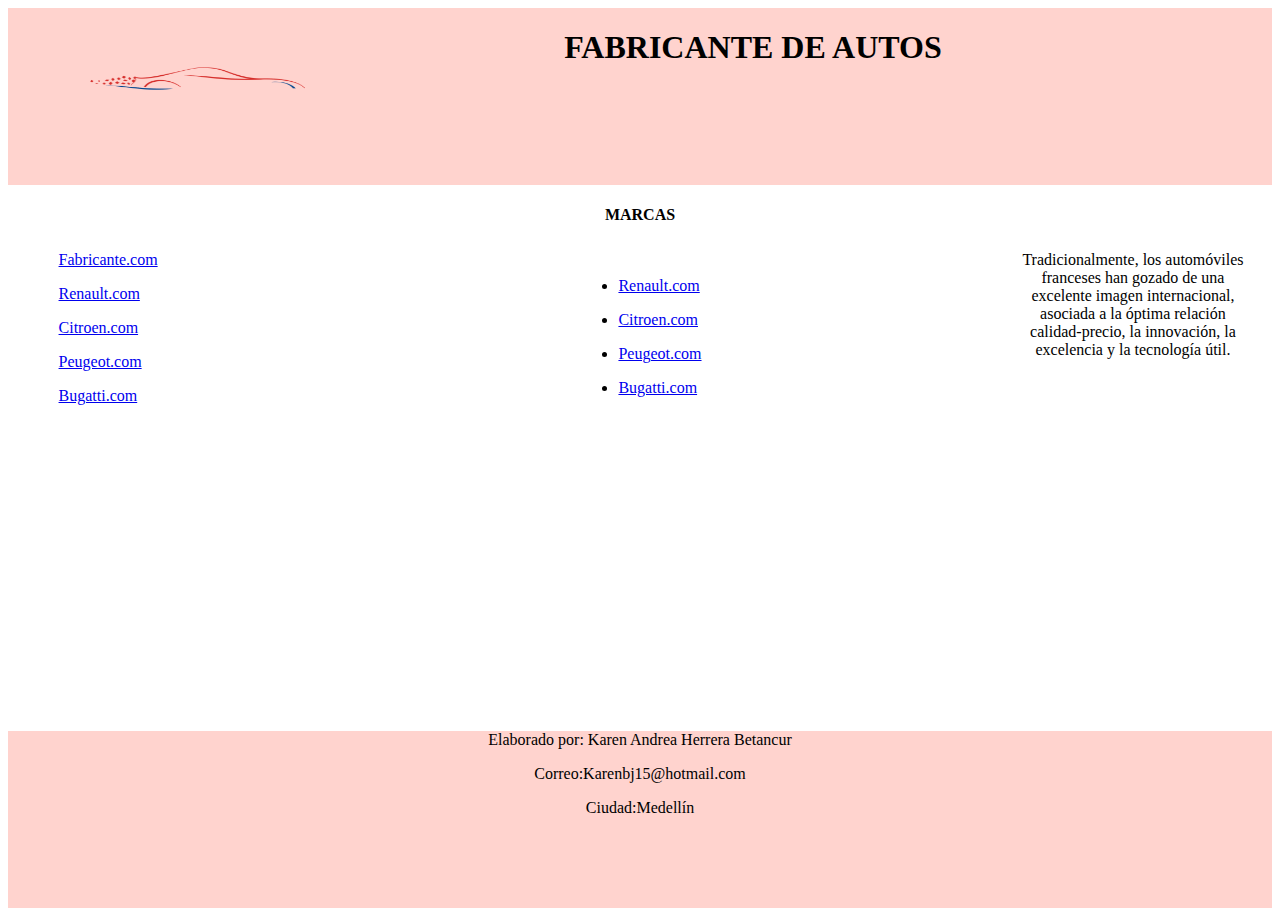
<file: Carros/Index.html>
<DOCTYPE! html>
<html lang="es">
  <head>
  <link rel="stylesheet" type="text/css" href="styles/estilo3.css" />
  <title>fabricante de autos</title>
  
  </head>
  
  <body>
  
  
  <div class="cabeza">
   <div class="imagencabeza" >
   <img align="center" src="fab.png" alt="Imagen" width="60%" height="80%"/>
  </div>
  <div class="titulocabeza">
   <h1 class="titulo" >FABRICANTE DE AUTOS</h1>
  </div>

  </div>
  
  
  
   <div class="cuadro2" >
   
  <div class="izquierda">
  <div class="links">
  <p ><a href="fabricante.html">Fabricante.com</a></p>
	<p><a href="renault.html">Renault.com</a></p>
	<p><a href="citroen.html">Citroen.com</a></p>
	<p><a href="peugeot.html">Peugeot.com</a></p>
	<p><a href="bugatti.html">Bugatti.com</a></p>
	</div>
  </div>
  
  <div class="centro" >

  <h4 class="lista"><strong>MARCAS</strong></h4>
  <div class="lista">
  <ul >
  
    <li ><p><a href="renault.html">Renault.com</a></p></li>
	 <li><p><a href="citroen.html">Citroen.com</a></p></li>
     <li><p><a href="peugeot.html">Peugeot.com</a></p></li>
	 <li><p><a href="bugatti.html">Bugatti.com</a></p></li>
  </ul>
  </div>
  
   </div>
  <div class="derecho">
  <p class="textoderecho">Tradicionalmente, los automóviles franceses han gozado de una excelente imagen internacional, asociada a la óptima relación calidad-precio, la innovación, la excelencia y la tecnología útil.</p>
  </div>
  </div>
  
  
 
  
  
  
  
  
  <div class="pie">
  <p >Elaborado por: Karen Andrea Herrera Betancur</p>
  <p>Correo:Karenbj15@hotmail.com</p>
  <p>Ciudad:Medellín</p>
  
  
   </div>
  
 
  
  
  
  
  
  
  </body>
  <!-- Elaborado por Karen Andrea Herrera Betancur -->
  
  </html>
</file>
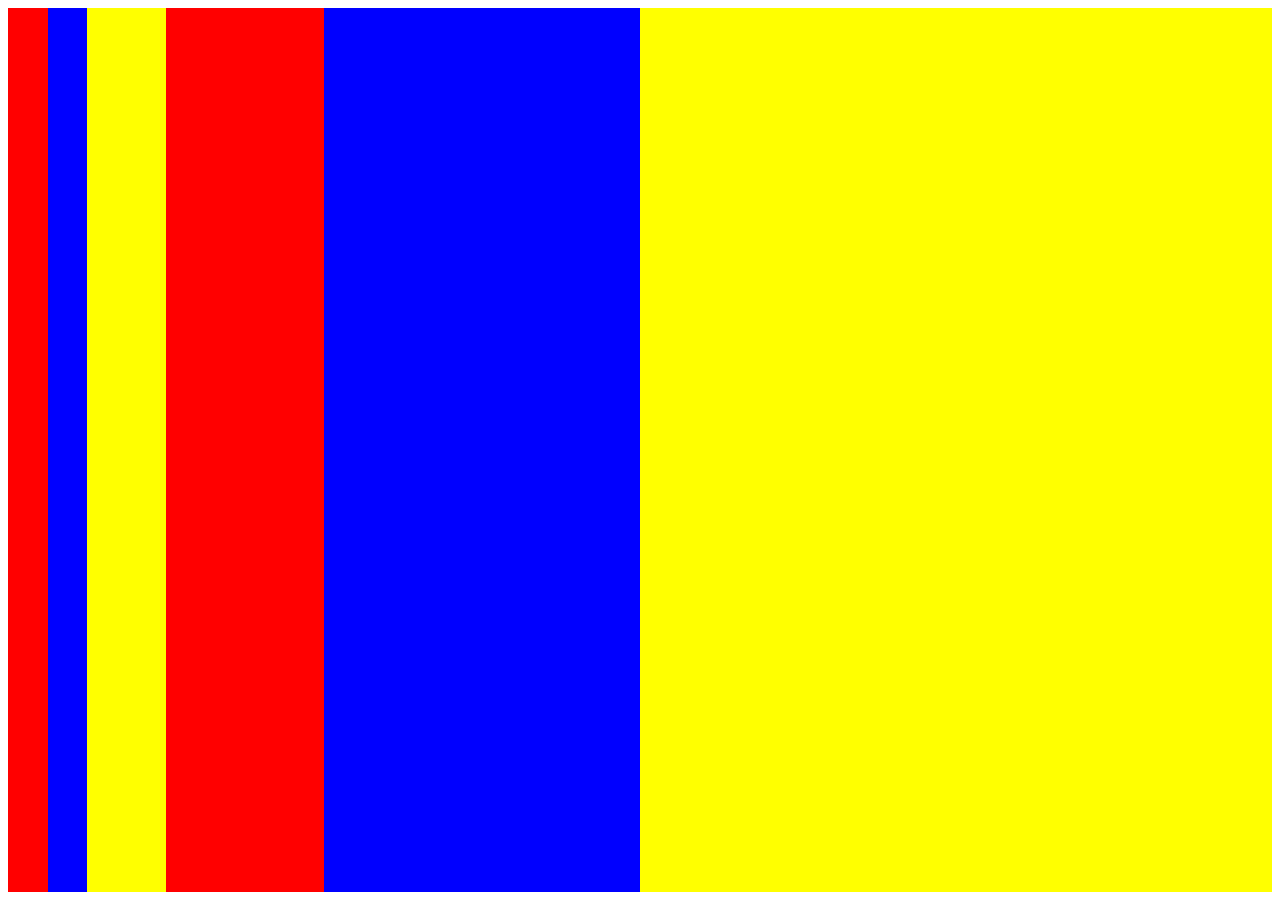
<file: hoja de colores/Index.html>
<DOCTYPE! html>
<html lang="es">
  <head>
  <link rel="stylesheet" type="text/css" href="styles/estilos2.css" />
  </head>
  
  <body>
  
  <div class="div1">
 </div>
  <div class="div2">
  </div>
  <div class="div3">
  </div>
   <div class="div4" >
  </div>
  <div class="div5"  >
  </div>
  <div class="div6"  >
  </div>

  
  
  
  </body>
  
  <!-- Elaborado por Karen Andrea Herrera Betancur -->
  </html>
</file>
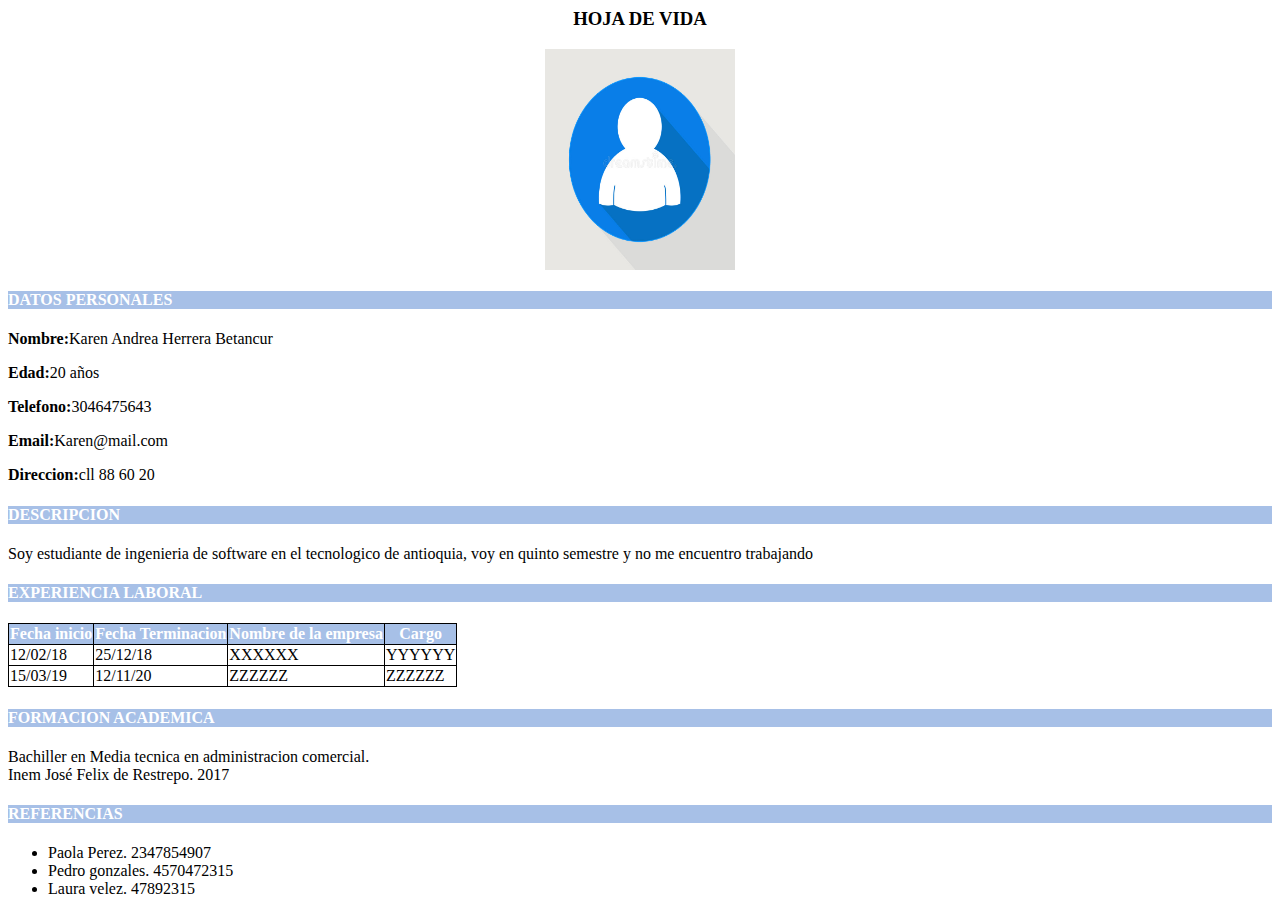
<file: Hoja de vida/Index.html>
<DOCTYPE! html>
<html lang="es">
  <head>
  <link rel="stylesheet" type="text/css" href="Styles/estilos1.css" />
  
   <title>HOJA DE VIDA</title>
   

  </head>
  
   <body>
   
    
    <h3 class="centrar">HOJA DE VIDA</h3>
	
    
	<div class="centrar">
	<img  src="usuario.jpg" alt="Imagen" width="15%" height="25%"/>
	</div>
	
	<div>
	
	<h4>DATOS PERSONALES</h4>
	
	<p><strong>Nombre:</strong>Karen Andrea Herrera Betancur</p>
	<p><strong>Edad:</strong>20 años</p>
	<p><strong>Telefono:</strong>3046475643</p>
	<p><strong>Email:</strong>Karen@mail.com</p>
	<p><strong>Direccion:</strong>cll 88 60 20</p>
	</div>
	
	<div>
	<h4>DESCRIPCION</h4>
	<p>Soy estudiante de ingenieria de software en el tecnologico de antioquia, voy en quinto semestre y no me encuentro trabajando</p>
	</div>
	
	<div>
	<h4 >EXPERIENCIA LABORAL</h4>
	<table  class="default">

  <tr id="color" >

    <th>Fecha inicio</th>
	<th>Fecha Terminacion</th>
	<th>Nombre de la empresa</th>
	<th>Cargo</th>

  </tr>

  <tr >

    <td>12/02/18</td>
	<td>25/12/18</td>
	<td>XXXXXX</td>
	<td>YYYYYY</td>

  </tr>

  <tr>

    <td>15/03/19</td>
	<td>12/11/20</td>
	<td>ZZZZZZ</td>
	<td>ZZZZZZ</td>

  </tr>

</table>

	</div>
	
	<div>
	<h4>FORMACION ACADEMICA</h4>
	<p>Bachiller en Media tecnica en administracion comercial. <br> Inem José Felix de Restrepo. 2017</p>
	</div>
	
	<div>
	<h4>REFERENCIAS</h4>
	<p><ul>
	 <li>Paola Perez. 2347854907</li>
     <li>Pedro gonzales. 4570472315</li>
	 <li>Laura velez. 47892315</li>
	
	</ul></p>
	</div>

	
	
	
   </body>
<!-- Elaborado por Karen Andrea Herrera Betancur -->
</html>
</file>
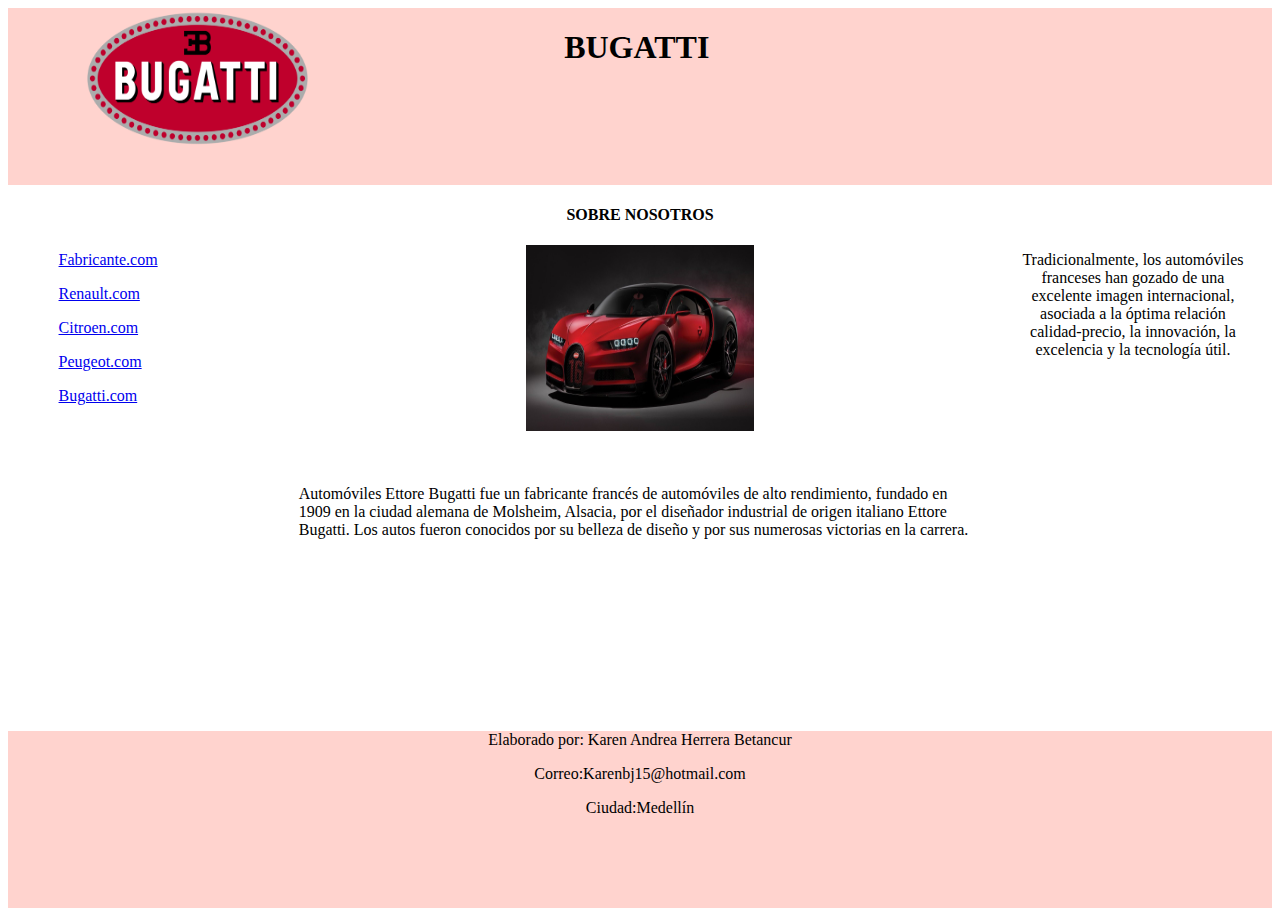
<file: Carros/bugatti.html>
<DOCTYPE! html>
<html lang="es">
  <head>
  <link rel="stylesheet" type="text/css" href="styles/estilo3.css" />
  <title>bugatti</title>
  
  </head>
  
  <body>


   <div class="cabeza">
   <div class="imagencabeza" >
   <img src="bugattil.png" alt="Imagen" width="60%" height="80%"/>
  </div>
  <div class="titulocabeza">
   <h1 class="titulo" >BUGATTI</h1>
  </div>

  </div>
  

  
   <div class="cuadro2">
  <div class="izquierda">
  <div class="links">
  <p ><a href="fabricante.html">Fabricante.com</a></p>
	<p><a href="renault.html">Renault.com</a></p>
	<p><a href="citroen.html">Citroen.com</a></p>
	<p><a href="peugeot.html">Peugeot.com</a></p>
	<p><a href="bugatti.html">Bugatti.com</a></p>
	</div>
  </div>
  <div class="centro">
  
  <h4 class="lista"><strong>SOBRE NOSOTROS</strong></h4>
  <div >
	<img  src="foto4.jpg" alt="Imagen" width="30%" height="35%"/>
  </div>
  <p class="textocentro">Automóviles Ettore Bugatti fue un fabricante francés de automóviles de alto rendimiento, fundado en 1909 en la ciudad alemana de Molsheim, Alsacia, por el diseñador industrial de origen italiano Ettore Bugatti. Los autos fueron conocidos por su belleza de diseño y por sus numerosas victorias en la carrera.</p>
  
  </div>
  <div class="derecho">
  <p class="textoderecho" >Tradicionalmente, los automóviles franceses han gozado de una excelente imagen internacional, asociada a la óptima relación calidad-precio, la innovación, la excelencia y la tecnología útil.</p>
  </div>
  </div>
  
  
  
  
  <div class="pie">
  <p >Elaborado por: Karen Andrea Herrera Betancur</p>
  <p>Correo:Karenbj15@hotmail.com</p>
  <p>Ciudad:Medellín</p>
  </div>
  
  
  </body>
  
  <!-- Elaborado por Karen Andrea Herrera Betancur -->
  </html>
</file>
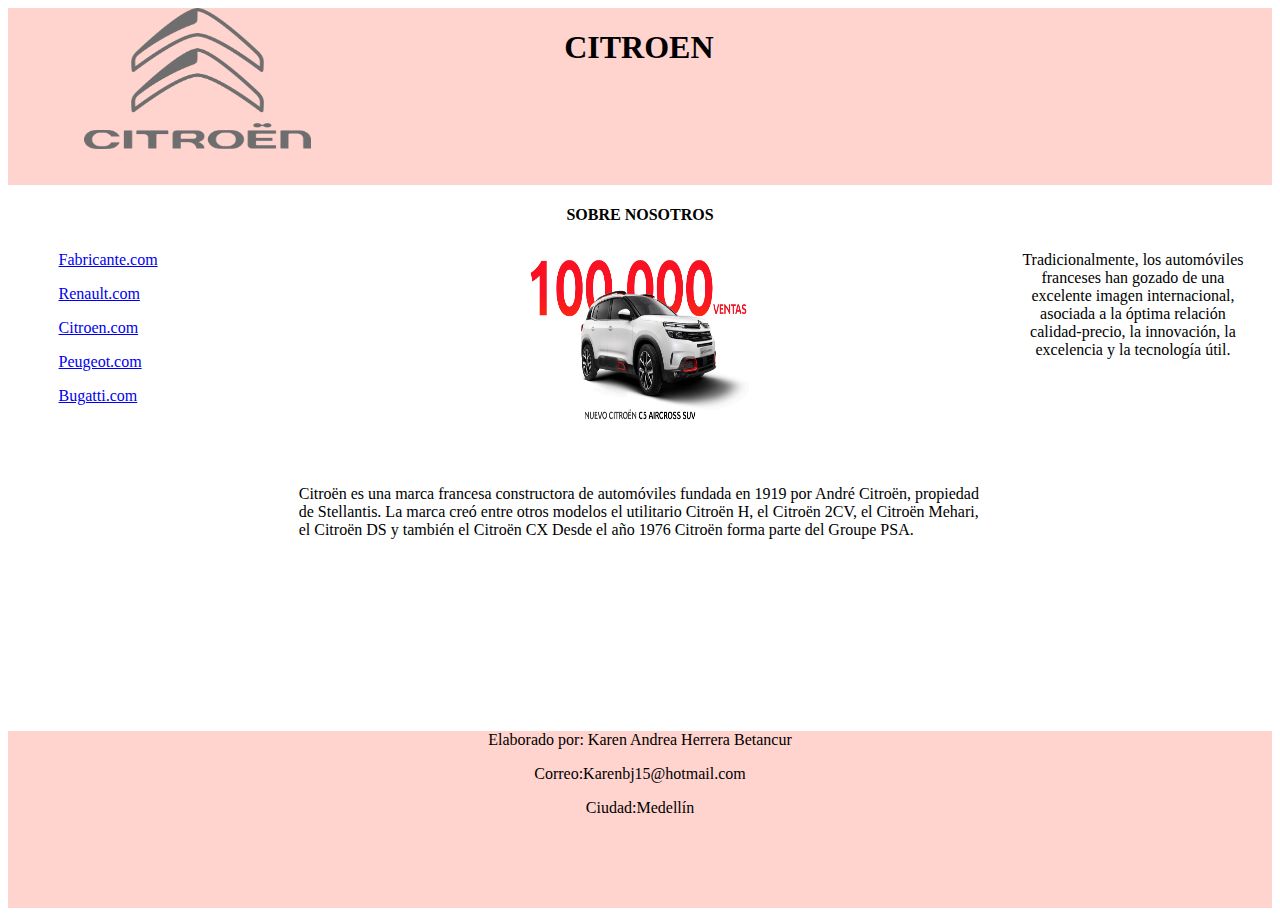
<file: Carros/citroen.html>
<DOCTYPE! html>
<html lang="es">
  <head>
  <link rel="stylesheet" type="text/css" href="styles/estilo3.css" />
  <title>citroen</title>
  </head>
  
  <body>
  

  <div class="cabeza">
   <div class="imagencabeza" >
   <img src="citroenl.png" alt="Imagen" width="60%" height="80%"/>
  </div>
  <div class="titulocabeza">
   <h1 class="titulo" >CITROEN</h1>
  </div>

  </div>
  
  

  
   <div class="cuadro2">
   
  <div class="izquierda">
  <div class="links">
  <p ><a href="fabricante.html">Fabricante.com</a></p>
	<p><a href="renault.html">Renault.com</a></p>
	<p><a href="citroen.html">Citroen.com</a></p>
	<p><a href="peugeot.html">Peugeot.com</a></p>
	<p><a href="bugatti.html">Bugatti.com</a></p>
	</div>
  </div>
  
  
  <div class="centro">
  
  <h4 class="lista"><strong>SOBRE NOSOTROS</strong></h4>
  <div >
	<img  src="foto2.jpg" alt="Imagen" width="30%" height="35%"/>
  </div>
  <p class="textocentro">Citroën es una marca francesa constructora de automóviles fundada en 1919 por André Citroën, propiedad de Stellantis. La marca creó entre otros modelos el utilitario Citroën H, el Citroën 2CV, el Citroën Mehari, el Citroën DS y también el Citroën CX Desde el año 1976 Citroën forma parte del Groupe PSA.</p>
  
  </div>
  
  
  <div class="derecho">
  <p class="textoderecho" >Tradicionalmente, los automóviles franceses han gozado de una excelente imagen internacional, asociada a la óptima relación calidad-precio, la innovación, la excelencia y la tecnología útil.</p>
  </div>
  </div>
  
  
  
  <div>
  <div class="pie">
  <p >Elaborado por: Karen Andrea Herrera Betancur</p>
  <p>Correo:Karenbj15@hotmail.com</p>
  <p>Ciudad:Medellín</p>
  
  
   </div>
  </div>
  
  </body>
  <!-- Elaborado por Karen Andrea Herrera Betancur -->
  
  </html>
</file>
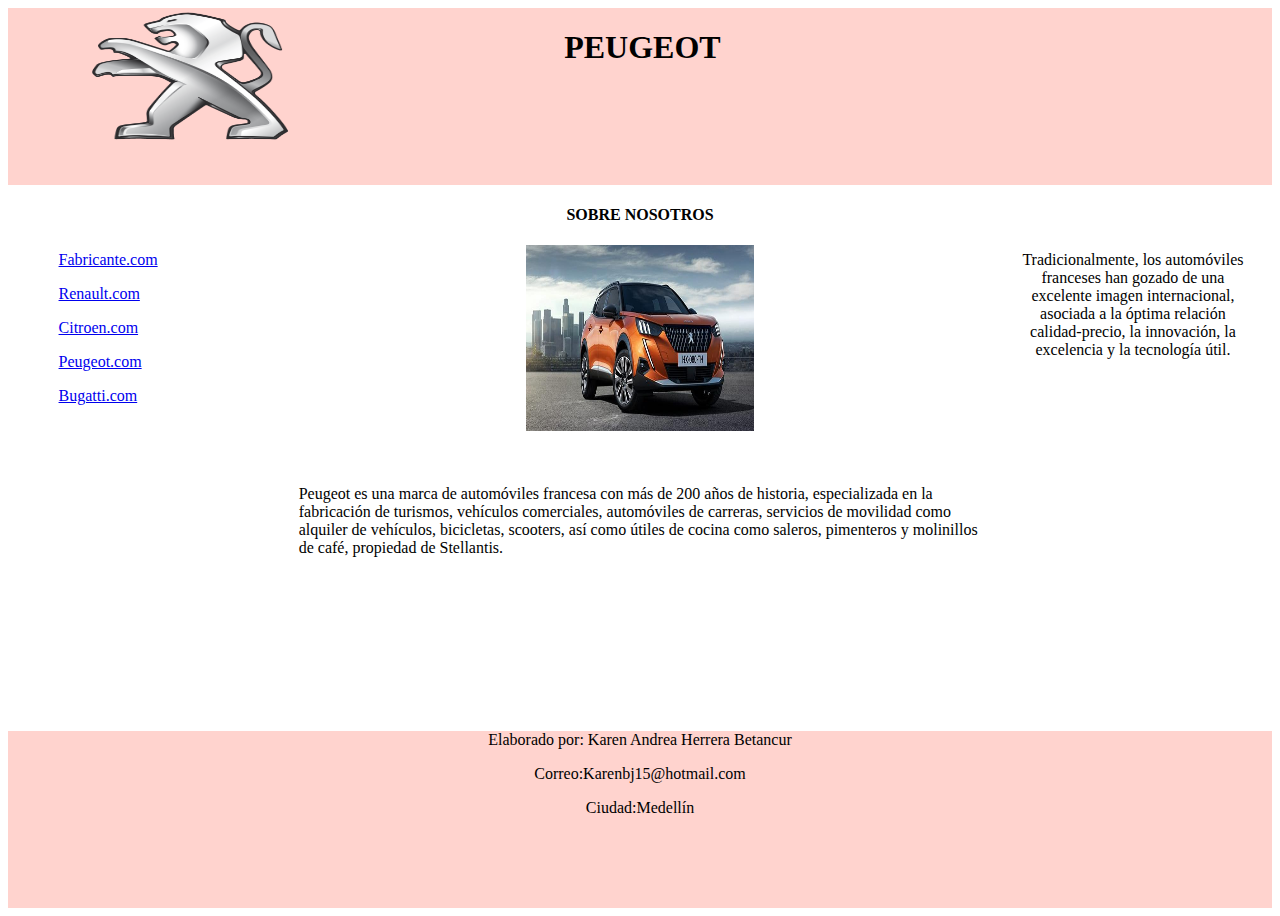
<file: Carros/peugeot.html>
<DOCTYPE! html>
<html lang="es">
  <head>
  <link rel="stylesheet" type="text/css" href="styles/estilo3.css" />
  <title>peugeot</title>
  </head>
  
  <body>
  
  
  <div class="cabeza">
   <div class="imagencabeza" >
   <img  src="peugeotl.png" alt="Imagen" width="60%" height="80%"/>
  </div>
  <div class="titulocabeza">
   <h1 class="titulo" >PEUGEOT</h1>
  </div>

  </div>
  
  

  
  <div class="cuadro2">
  <div class="izquierda">
  <div class="links">
  <p ><a href="fabricante.html">Fabricante.com</a></p>
	<p><a href="renault.html">Renault.com</a></p>
	<p><a href="citroen.html">Citroen.com</a></p>
	<p><a href="peugeot.html">Peugeot.com</a></p>
	<p><a href="bugatti.html">Bugatti.com</a></p>
	</div>
  </div>
  <div class="centro">
  
  <h4 class="lista"><strong>SOBRE NOSOTROS</strong></h4>
  <div>
	<img  src="foto3.jpeg" alt="Imagen" width="30%" height="35%"/>
  </div>
  <p class="textocentro">Peugeot es una marca de automóviles francesa con más de 200 años de historia, especializada en la fabricación de turismos, vehículos comerciales, automóviles de carreras, servicios de movilidad como alquiler de vehículos, bicicletas, scooters, así como útiles de cocina como saleros, pimenteros y molinillos de café, propiedad de Stellantis.</p>
  
  </div>
  <div class="derecho">
  <p class="textoderecho">Tradicionalmente, los automóviles franceses han gozado de una excelente imagen internacional, asociada a la óptima relación calidad-precio, la innovación, la excelencia y la tecnología útil.</p>
  </div>
  </div>
  
  
  
  <div>
  <div class="pie">
  <p >Elaborado por: Karen Andrea Herrera Betancur</p>
  <p>Correo:Karenbj15@hotmail.com</p>
  <p>Ciudad:Medellín</p>
  
  
   </div>
  </div>
  
  </body>
  <!-- Elaborado por Karen Andrea Herrera Betancur -->
  
  </html>
</file>
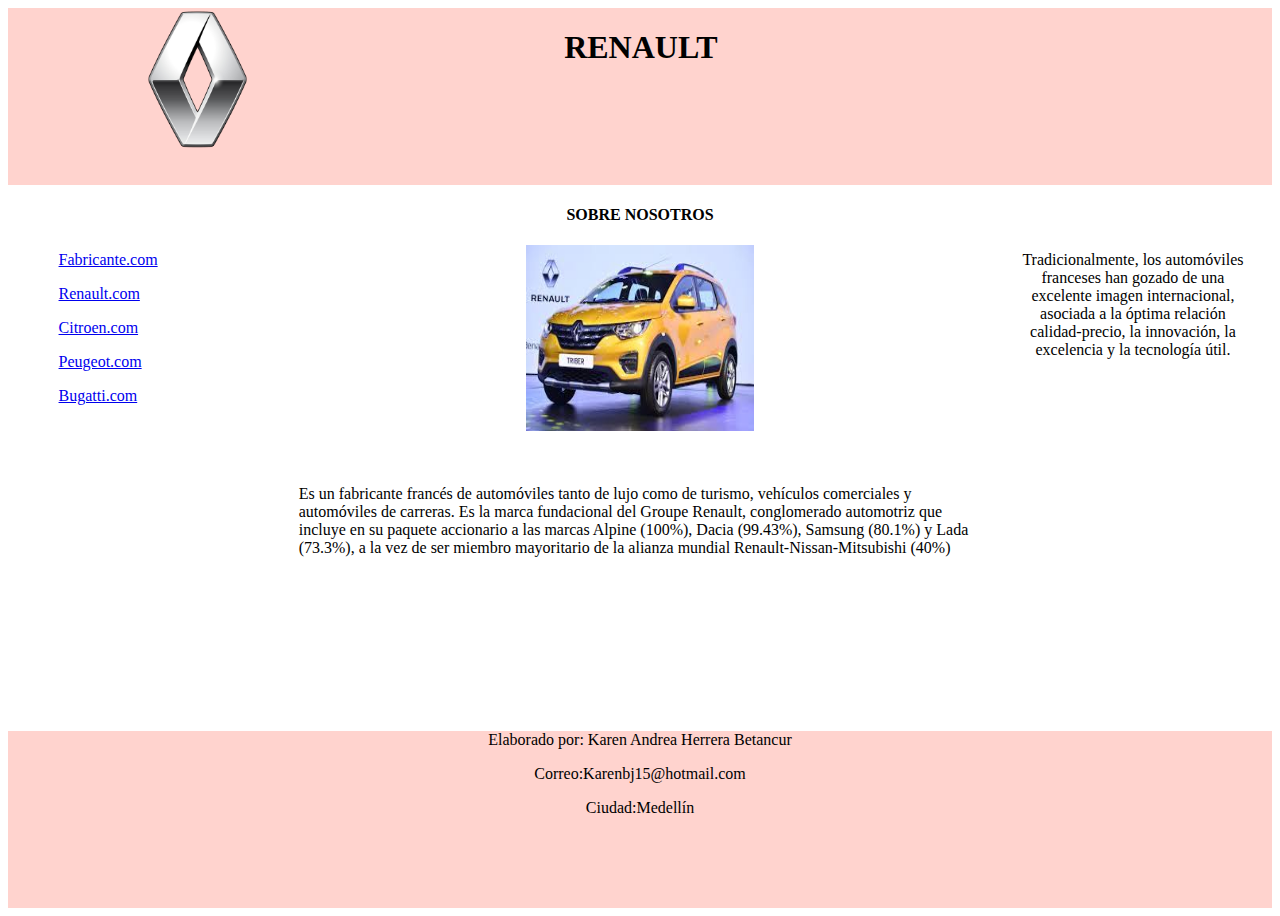
<file: Carros/renault.html>
<DOCTYPE! html>
<html lang="es">
  <head>
  <link rel="stylesheet" type="text/css" href="styles/estilo3.css" />
  <title>renault</title>
  </head>
  
  <body>
  
  <div class="cabeza">
   <div class="imagencabeza" >
   <img  src="renaultlogo.png" alt="Imagen" width="60%" height="80%"/>
  </div>
  <div class="titulocabeza">
   <h1 class="titulo" >RENAULT</h1>
  </div>

  </div>

 
   <div class="cuadro2">
   
  <div class="izquierda">
  <div class="links">
  <p ><a href="fabricante.html">Fabricante.com</a></p>
	<p><a href="renault.html">Renault.com</a></p>
	<p><a href="citroen.html">Citroen.com</a></p>
	<p><a href="peugeot.html">Peugeot.com</a></p>
	<p><a href="bugatti.html">Bugatti.com</a></p>
	</div>
  </div>
  
  <div class="centro">
  <h4 class="lista"><strong>SOBRE NOSOTROS</strong></h4>
  <div >
	<img  src="foto1.jpg" alt="Imagen" width="30%" height="35%"/>
  </div>
  <p class="textocentro">Es un fabricante francés de automóviles tanto de lujo como de turismo, vehículos comerciales y automóviles de carreras. Es la marca fundacional del Groupe Renault, conglomerado automotriz que incluye en su paquete accionario a las marcas Alpine (100%), Dacia (99.43%), Samsung (80.1%) y Lada (73.3%), a la vez de ser miembro mayoritario de la alianza mundial Renault-Nissan-Mitsubishi (40%)</p>
  </div>
  
  
  <div class="derecho">
  <p class="textoderecho">Tradicionalmente, los automóviles franceses han gozado de una excelente imagen internacional, asociada a la óptima relación calidad-precio, la innovación, la excelencia y la tecnología útil.</p>
  </div>
  </div>
  
  
  
  <div>
  <div class="pie">
  <p >Elaborado por: Karen Andrea Herrera Betancur</p>
  <p>Correo:Karenbj15@hotmail.com</p>
  <p>Ciudad:Medellín</p>
  
  
   </div>
  </div>
  
  </body>
  
  <!-- Elaborado por Karen Andrea Herrera Betancur -->
  </html>
</file>
<file: Carros/styles/estilo3.css>
.lista{text-align:center;}
 
 ul {display: inline-block; text-align: left;}
 .cabeza{
	 background-color:#FFD3CE; width:100%; height:20%;
 }
 .imagencabeza
 {
	 width:30%; height:100%; float:left;
 }
 .titulocabeza
 {
	width:70%; height:100%; float:left;
 }
.titulo{
 padding-left:20%;}
 
 .cuadro2{width:100%; height:60%;
 }
 
 .izquierda{width:20%; height:100%; float:left;
 }
 
 .centro{ width:60%; height:100%;float:left;
 }
 
 .derecho{width:20%; height:100%;float:left;
 }

 
 .links{
 padding-top:20%; padding-left:20%;}
 
 .textoderecho{
	 text-align:center;
	 padding-top:20%;
	 padding-right:10%;
 }
 
 img{
	display:block;
    margin:auto;
 }
 
 
 .textocentro{padding-top:5%; padding-left:5%; padding-right:5%;}
 .pie{
	  background-color:#FFD3CE;width:100%; height:20%; text-align: center;
 }
</file>
<file: hoja de colores/styles/estilos2.css>
.div1{
	background-color:red; 
	width:3.125%; 
	height:100%;
	float:left;
}
.div2{
	background-color:blue; 
	width:3.125%; 
	height:100%;
	float:left;
}
.div3{
	background-color:yellow;
	width:6.25%;
	height:100%;
	float:left;
}
.div4{
	background-color:red; 
	width:12.5%; 
	height:100%;
	float:left;
}
.div5{
	background-color:blue;
	width:25%; 
	height:100%;
	float:left;
}
.div6{
	background-color:yellow; 
	width:50%; 
	height:100%;
	float:right;
}
</file>
<file: Hoja de vida/Styles/estilos1.css>
.centrar{
	text-align: center;
}

h4{
	background-color:A7C0E7; 
	color:white;
}


table, th, td {
  border: 1px solid black;
  border-collapse: collapse;
}
#color{
background-color:A7C0E7;
color:white;
}
</file>
